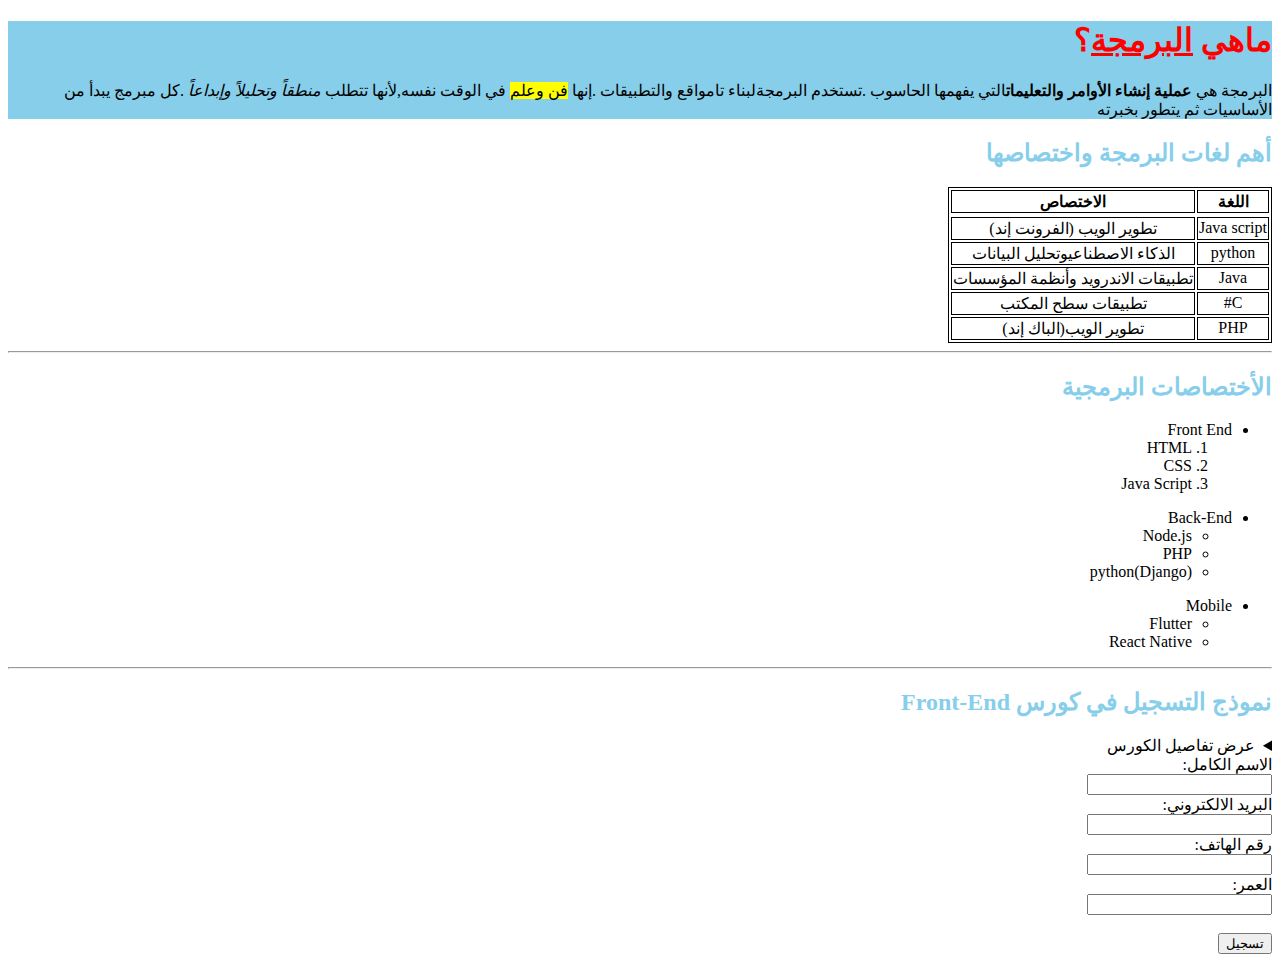
<file: exam/index.html>
<!DOCTYPE html>
<html lang="en" dir="rtl">
<head>
    <meta charset="UTF-8">
    <meta name="viewport" content="width=device-width, initial-scale=1.0">
    <link rel="stylesheet" href="style.css">
    <title>Document</title>
</head>
<body>
    <div >
    <h1>ماهي <u>البرمجة</u>؟</h1>
    <p>البرمجة هي <b>عملية إنشاء الأوامر والتعليمات</b>التي يفهمها الحاسوب .تستخدم البرمجةلبناء تامواقع والتطبيقات .إنها <mark>فن وعلم</mark> في الوقت نفسه,لأنها تتطلب <i>   منطقاً وتحليلاً وإبداعاً</i> .كل مبرمج يبدأ من الأساسيات ثم يتطور بخبرته
</div>
<h2>أهم لغات البرمجة واختصاصها</h2>
<table  
  border="1px"
      bordercolor="black"
      style="text-align: center; border-style: solid">
    <form action="
">
<thead>
    <tr>
    <th>اللغة</th>
    <th>الاختصاص</th>
</tr>
</thead>
<tr>
    
    <tbody>
        <td>Java script</td>
    <td>تطوير الويب (الفرونت إند)</td>
</tr>
<tr>
    <td>python</td>
    <td>الذكاء الاصطناعيوتحليل البيانات</td>
</tr>
<tr>
    <td>Java</td>
    <td>تطبيقات الاندرويد وأنظمة المؤسسات</td>
</tr>
<tr>
    <td>C#</td>
    <td>تطبيقات سطح المكتب</td>
</tr>
<tr>
    <td>PHP</td>
    <td>تطوير الويب(الباك إند)</td>
</tr>
    </tbody>


</form>
</table>
<hr>
<h2>الأختصاصات البرمجية</h2>
   <ul>
        <li>Front End</li>
<ol>
    <li>HTML</li>
    <li>CSS</li>
    <li>Java Script</li>
</ol>
    </ul>

   <ul>
        <li>Back-End</li>
<ul>
    <li>Node.js</li>
    <li>PHP</li>
    <li>python(Django)</li>
</ul>
    </ul>
   <ul>
        <li>Mobile</li>
<ul>
    <li>Flutter</li>
    <li>React Native</li>
</ul>
    </ul>
    <hr>
    <h2>نموذج التسجيل في كورس Front-End</h2>
     <details>
        <summary>عرض تفاصيل الكورس</summary>
        الكورس يشمل تعلم HTMLوCSSوJava Script مع مشاريع عملية.المدة. <mark>3أشهر</mark>--المستوى:مبتدئ إلى متوسط.
    </details>

    <label for="الاسم الكامل:">الاسم الكامل:</label>
    <br>
    <input type="text">
<br>
    <label for="البريد الالكتروني">البريد الالكتروني:</label>
    <br>
    <input type="email" name="البريد الالكتروني" id="البريد الالكتروني">
    <br>
    <label for="رقم الهاتف:">رقم الهاتف:</label>
    <br>
    <input type="tel:+9639316111" name="رقم الهاتف:" id="رقم الهاتف:">
    <br>
    <label for="العمر:">العمر:</label>
    <br><input type="" name="العمر:" id="العمر:">
    <br>
    <br>
    <button>تسجيل</button>

</body>
</html>
</file>
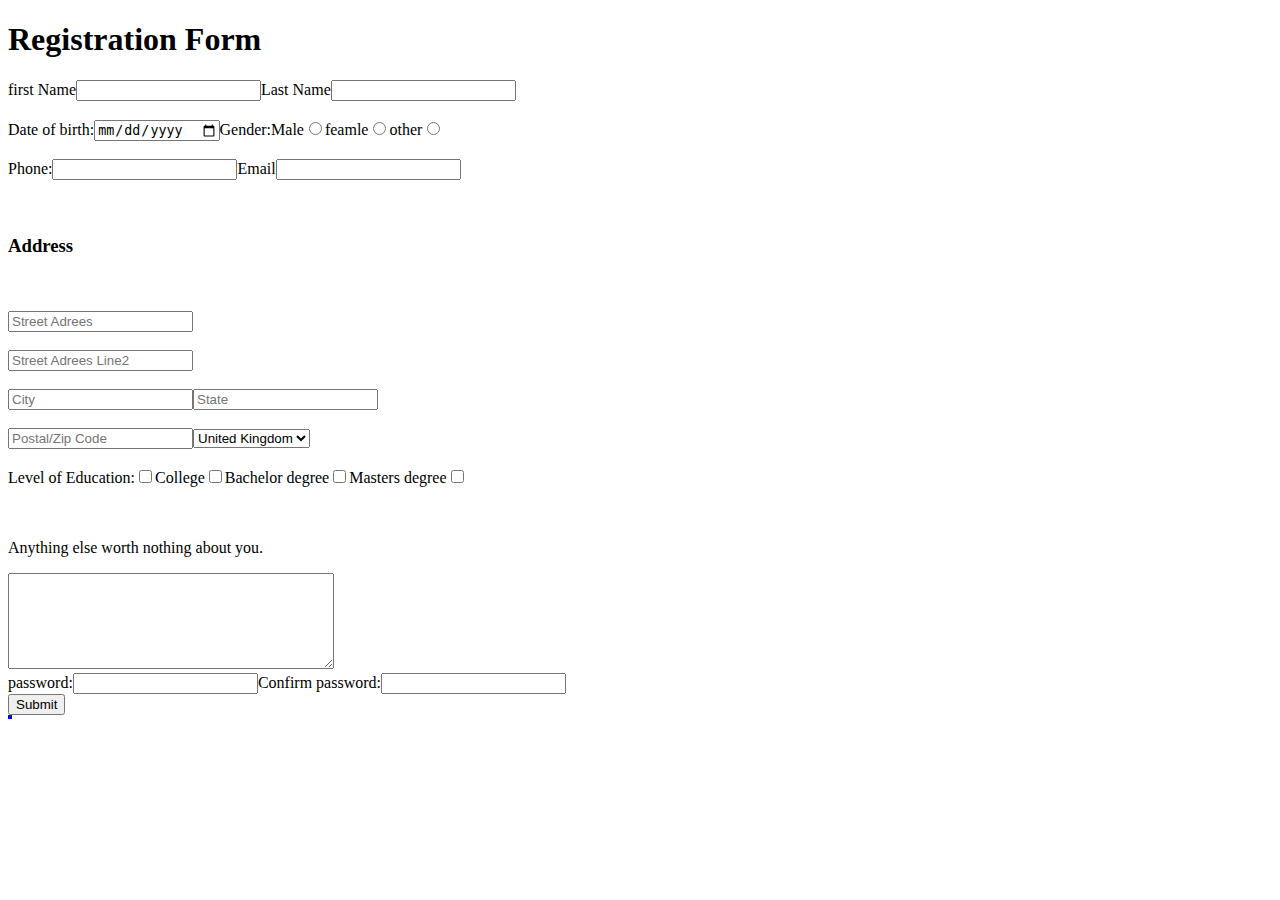
<file: form/form_0/index.html>
<!DOCTYPE html>
<html lang="en">
  <head>
    <meta charset="UTF-8" />
    <meta name="viewport" content="width=, initial-scale=1.0" />
    <title>Document</title>
  </head>
  <body>
    <form action="">
      <table border="2px" style="border-color: blue;">
        <h1><b>Registration Form</b></h1>
        <label for="first Name">first Name</label>
        <input type="text" />
        <label for="Last Name">Last Name</label>
        <input type="text" />
        <br /><br />
        <label for="Date of birth:">Date of birth:</label>
        <input type="date" name="Date of birth:" id="Date of birth" />
        <label for="Gender:">Gender:</label>
        <label for="Male">Male</label>
        <input type="radio" name="Gender" id="Male" value="Male" />
        <label for="female">feamle</label>
        <input type="radio" name="Gender" id="female" value="female" />
        <label for="other">other</label>
        <input type="radio" name="Gender" id="other" value="other" />
        <br /><br />
        <label for="Phone:">Phone:</label>
        <input type="tel" name="Phone" id="Phone" />
        <label for="Email:">Email</label>
        <input type="email" name="Email:" id="email" />
        <br /><br /><br />
        <h3><b>Address</b></h3>
        <br /><br />
        <input type="text" width="100%" placeholder="Street Adrees" />
        <br /><br />
        <input type="text" width="100%" placeholder="Street Adrees Line2" />
        <br><br>
        <input type="text"  placeholder="City" />  
        <input type="text" placeholder="State" />
        <br><br>
        <input type="text" placeholder="Postal/Zip Code" />
        <select name="United Kingdom" id="United Kingdom">
            <option value="america">america</option>
            <option value="britn">britn</option>
            <option value="nezwland">nezwland</option>
            <option hidden selected>United Kingdom</option>
        </select>
        <br><br>
        <label for="Level of Education:">Level of Education:</label>
        <input type="checkbox" name="Level of Education" id="Level of Education">
        <label for="College">College</label>
        <input type="checkbox" name="College" id="College">
        <label for="Bachelor degree">Bachelor degree</label>
        <input type="checkbox" name="Bachelor degree" id="Bachelor degree">
        <label for="Masters degree">Masters degree</label>
        <input type="checkbox" name="Masters degree" id="Masters degree">
        <br><br><br>
        <p>Anything else worth nothing about you.</p>
        <textarea name="" id="" cols="38" rows="6"></textarea>
        <br>
        <label for="password:">password:</label>
        <input type="password" name="password:" id="password:" required >
         
        <label for="Confirm password:">Confirm password:</label>
        <input type="password" name="Confirm password:" id="Confirm password:" required >
        <br> 
        <button>Submit</button>      
      </table>
    </form>
  </body>
</html>
</file>
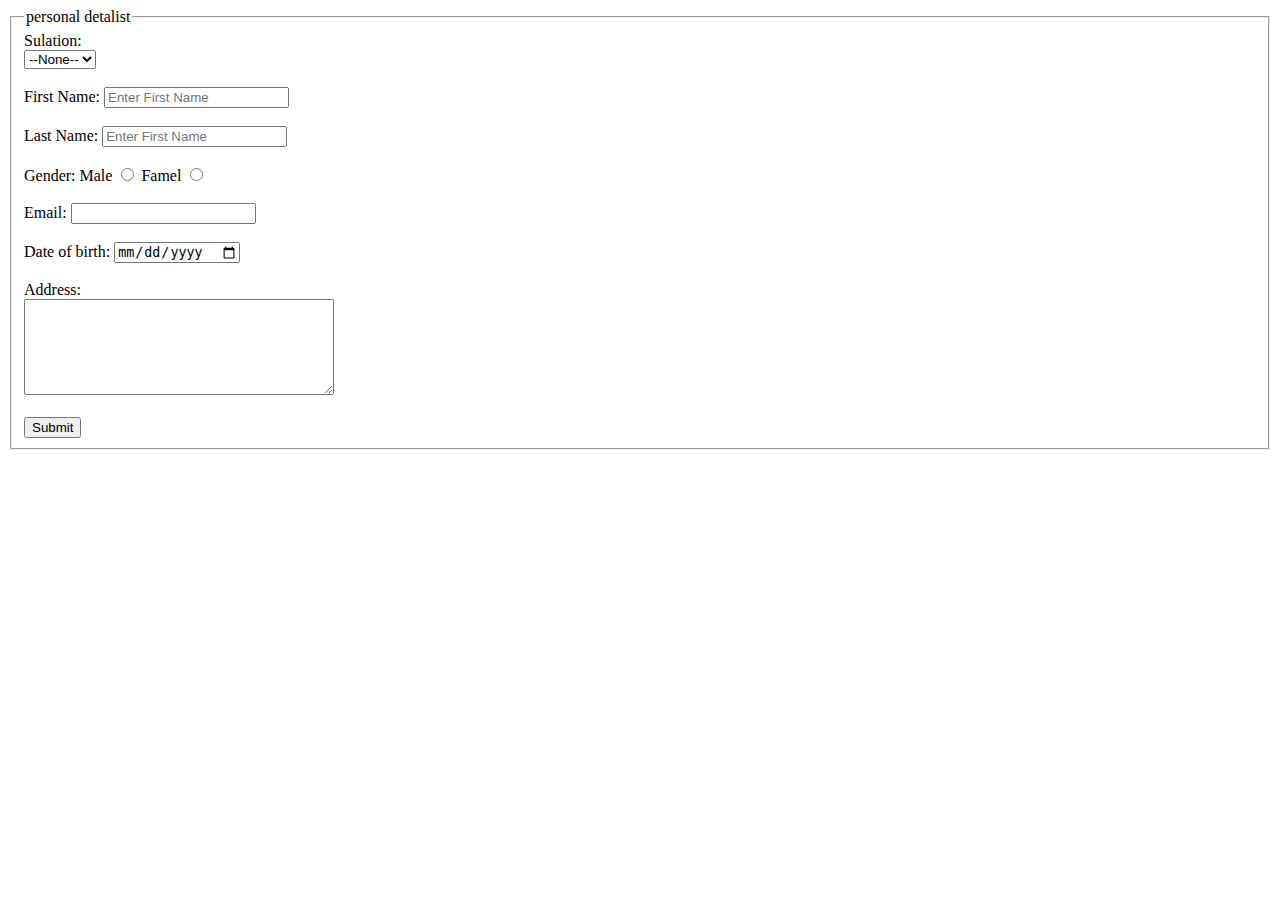
<file: form/form_1/index.html>
<!DOCTYPE html>
<html lang="en">
  <head>
    <meta charset="UTF-8" />
    <meta name="viewport" content="width=device-width, initial-scale=1.0" />
    <title>Document</title>
  </head>
  <body>
    <fieldset>
      <legend>personal detalist</legend>
      <form action="">
        <label for="Sulation:">Sulation:</label>
        <br />
        <select name="sulation" id="sulation">
          <option value="gdggsd">gdggsd</option>
          <option value="kdidid">kdidid</option>
          <option hidden selected>--None--</option>
        </select>
        <br /><br />
        <label for="First Name:">First Name:</label>
        <input type="text" required placeholder="Enter First Name " />
        <br /><br />
        <label for="Last Name:">Last Name:</label>
        <input type="text" required placeholder="Enter First Name " />
        <br /><br />
        <label for="Gender:">Gender:</label>
        <label for="Male">Male</label>
        <input type="radio" name="Gender" id="Male" value="Male" />

        <label for="Famel">Famel</label>
        <input type="radio" name="Gender" id="Famel" value="Famel" />
        <br /><br />
        <label for="Email:">Email:</label>
        <input type="email" name="Email" id="Email" />
        <br /><br />
        <label for="Date of birth:">Date of birth:</label>
        <input type="date" name="Date of birth" id="Date of birth" />
        <br /><br />
        <label for="Address:">Address:</label>
        <br />
        <textarea name="Address" id="Address" rows="6" cols="36"></textarea>
        <br /><br />
        <button>Submit</button>
      </form>
    </fieldset>
  </body>
</html>
</file>
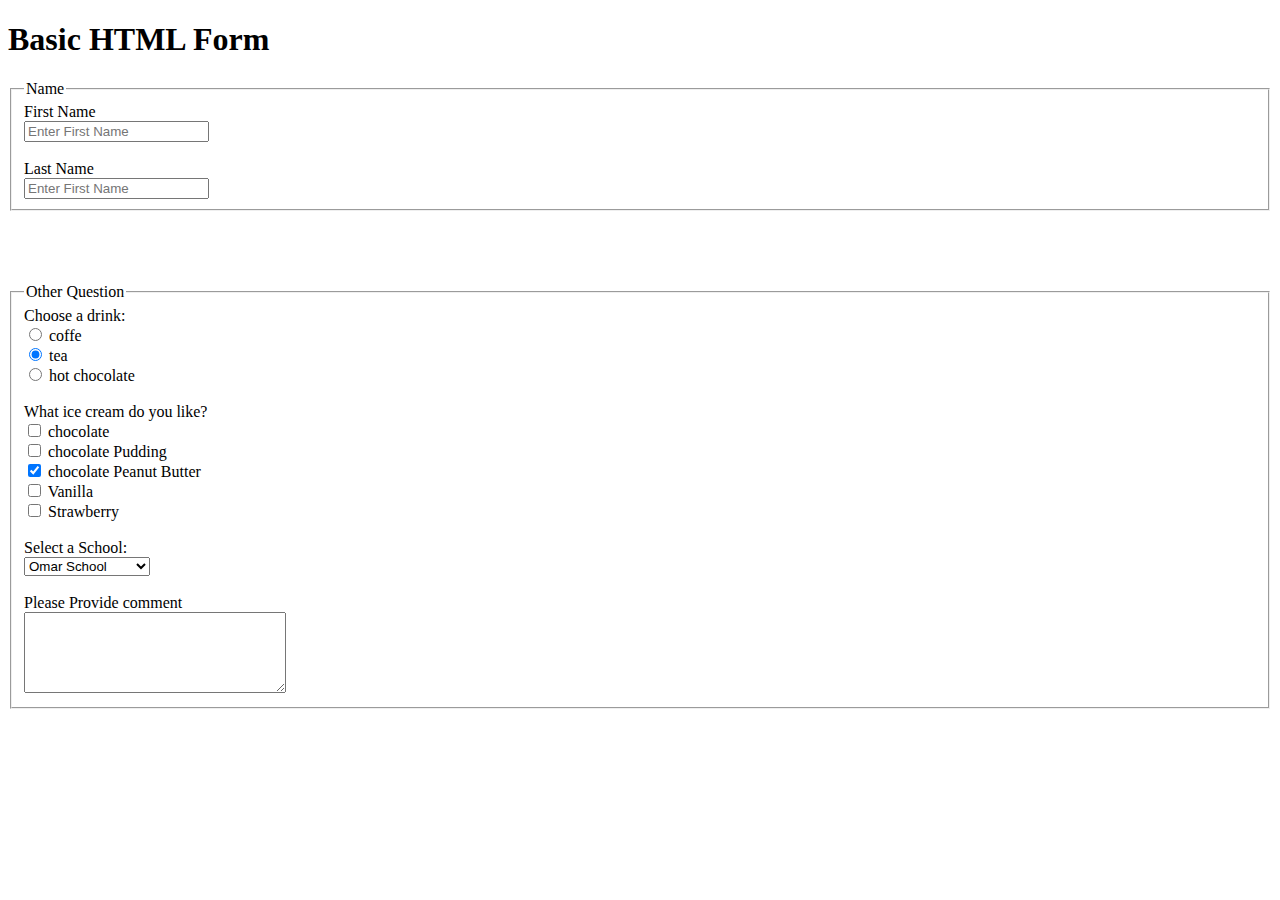
<file: form/form_2/index.html>
<!DOCTYPE html>
<html lang="en">
  <head>
    <meta charset="UTF-8" />
    <meta name="viewport" content="width=device-width, initial-scale=1.0" />
    <title>Document</title>
  </head>
  <body>
    <h1>Basic HTML Form</h1>
    <fieldset>
      <legend>Name</legend>
      <label for="First Name">First Name</label>
      <br />
      <input type="text" required placeholder="Enter First Name " />
      <br /><br />
      <label for="Last Name">Last Name</label>
      <br />
      <input type="text" required placeholder="Enter First Name " />
    </fieldset>
    <br /><br /><br /><br />
    <fieldset>
      <legend>Other Question</legend>
      <label for="Choose a drink:">Choose a drink:</label>
      <br />
      <input type="radio" name="drink" id="coffe" value="coffe" />
      <label for="coffe">coffe</label>

      <br />
      <input type="radio" name="drink" id="tea" value="tea" checked />
      <label for="tea">tea</label>

      <br />
      <input
        type="radio"
        name="drink"
        id="hot chocolate"
        value="hot chocolate"
      />
      <label for="hot chocolate">hot chocolate</label>
      <br /><br />

      <label for="What ice cream do you like?"
        >What ice cream do you like?</label
      >
      <br />
      <input type="checkbox" name="chocolate" id="chocolate" />
      <label for="chocolate">chocolate</label>
      <br />
      <input type="checkbox" name="chocolate Pudding" id="chocolate Pudding" />
      <label for="chocolate Pudding">chocolate Pudding</label>
      <br />
      <input
        type="checkbox"
        name="chocolate Peanut Butter"
        id="chocolate Peanut Butter"
        checked
      />
      <label for="chocolate Peanut Butter">chocolate Peanut Butter</label>
      <br />
      <input type="checkbox" name="Vanilla" id="Vanilla" />
      <label for="Vanilla">Vanilla</label>
      <br />
      <input type="checkbox" name="Strawberry" id="Strawberry" />
      <label for="Strawberry">Strawberry</label>
      <br /><br />
      <label for="Select a School:">Select a School:</label>
      <br />
      <select name="" id="">
        <option value="Omar School">Omar School</option>
        <option value="Ali School">Ali School</option>
        <option value="mohamed School">mohamed School</option>
      </select>
      <br /><br />
      <label for="Please Provide comment">Please Provide comment</label>
      <br />
      <textarea
        name="Please Provide comment"
        id="Please Provide comment"
        cols="30"
        rows="5"
      ></textarea>
    </fieldset>
  </body>
</html>
</file>
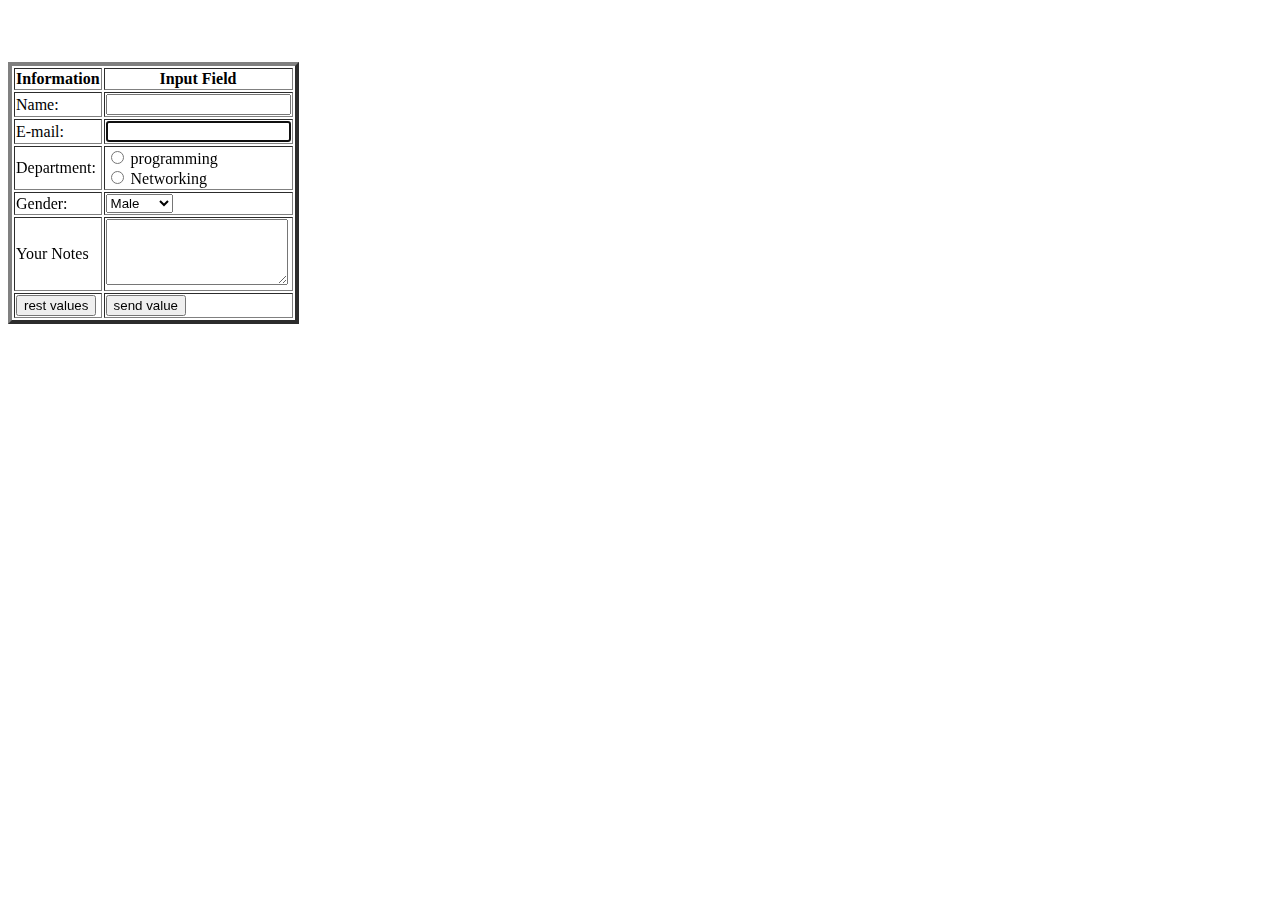
<file: form/form_3/index.html>
<!DOCTYPE html>
<html lang="en">
  <head>
    <meta charset="UTF-8" />
    <meta name="viewport" content="width=device-width, initial-scale=1.0" />
    <title>Document</title>
  </head>
  <body>
    <table border="4px" border-color="red">
      <form action="">
        <thead>
          <th><label for="Information">Information</label></th>
          <th><label for="Input Field">Input Field</label></th>
        </thead>
        <tbody>
          <tr>
            <td><label for="Name:">Name:</label></td>
            <td><input type="text"  required/></td>
          </tr>
          <tr>
            <td><label for="E-mail:">E-mail:</label></td>
            <td><input type="text" autofocus /></td>
          </tr>
          <tr>
            <td rowspan="1"><label for="Department:">Department: </label></td>
            <br /><br />
            <td>
              <input
                type="radio"
                name="Department"
                id="programming"
                value="programming"
              />
              <label for="programming">programming</label>
              <br />
              <input
                type="radio"
                name="Department"
                id="Networking"
                value="Networking"
              />
              <label for="Networking">Networking</label>
            </td>
          </tr>
          <br />
          <tr>
            <td><label for="Gender:">Gender:</label></td>
            <td>
              <select name="" id="">
                <option value="Male">Male</option>
                <option value="Female">Female</option>
              </select>
            </td>
          </tr>
          <tr>
            <td><label for="Your Notes">Your Notes </label></td>
            <td><textarea name="" id="" cols="20" rows="4"></textarea></td>
          </tr>
          <tr>
            <td><button>rest values</button></td>
            <td><button>send value</button></td>
          </tr>
        </tbody>
      </form>
    </table>
  </body>
</html>
</file>
<file: exam/style.css>
h1{
    color: red;
}
div{
    background-color: skyblue;
}
h2{

    color: skyblue;
}
</file>
